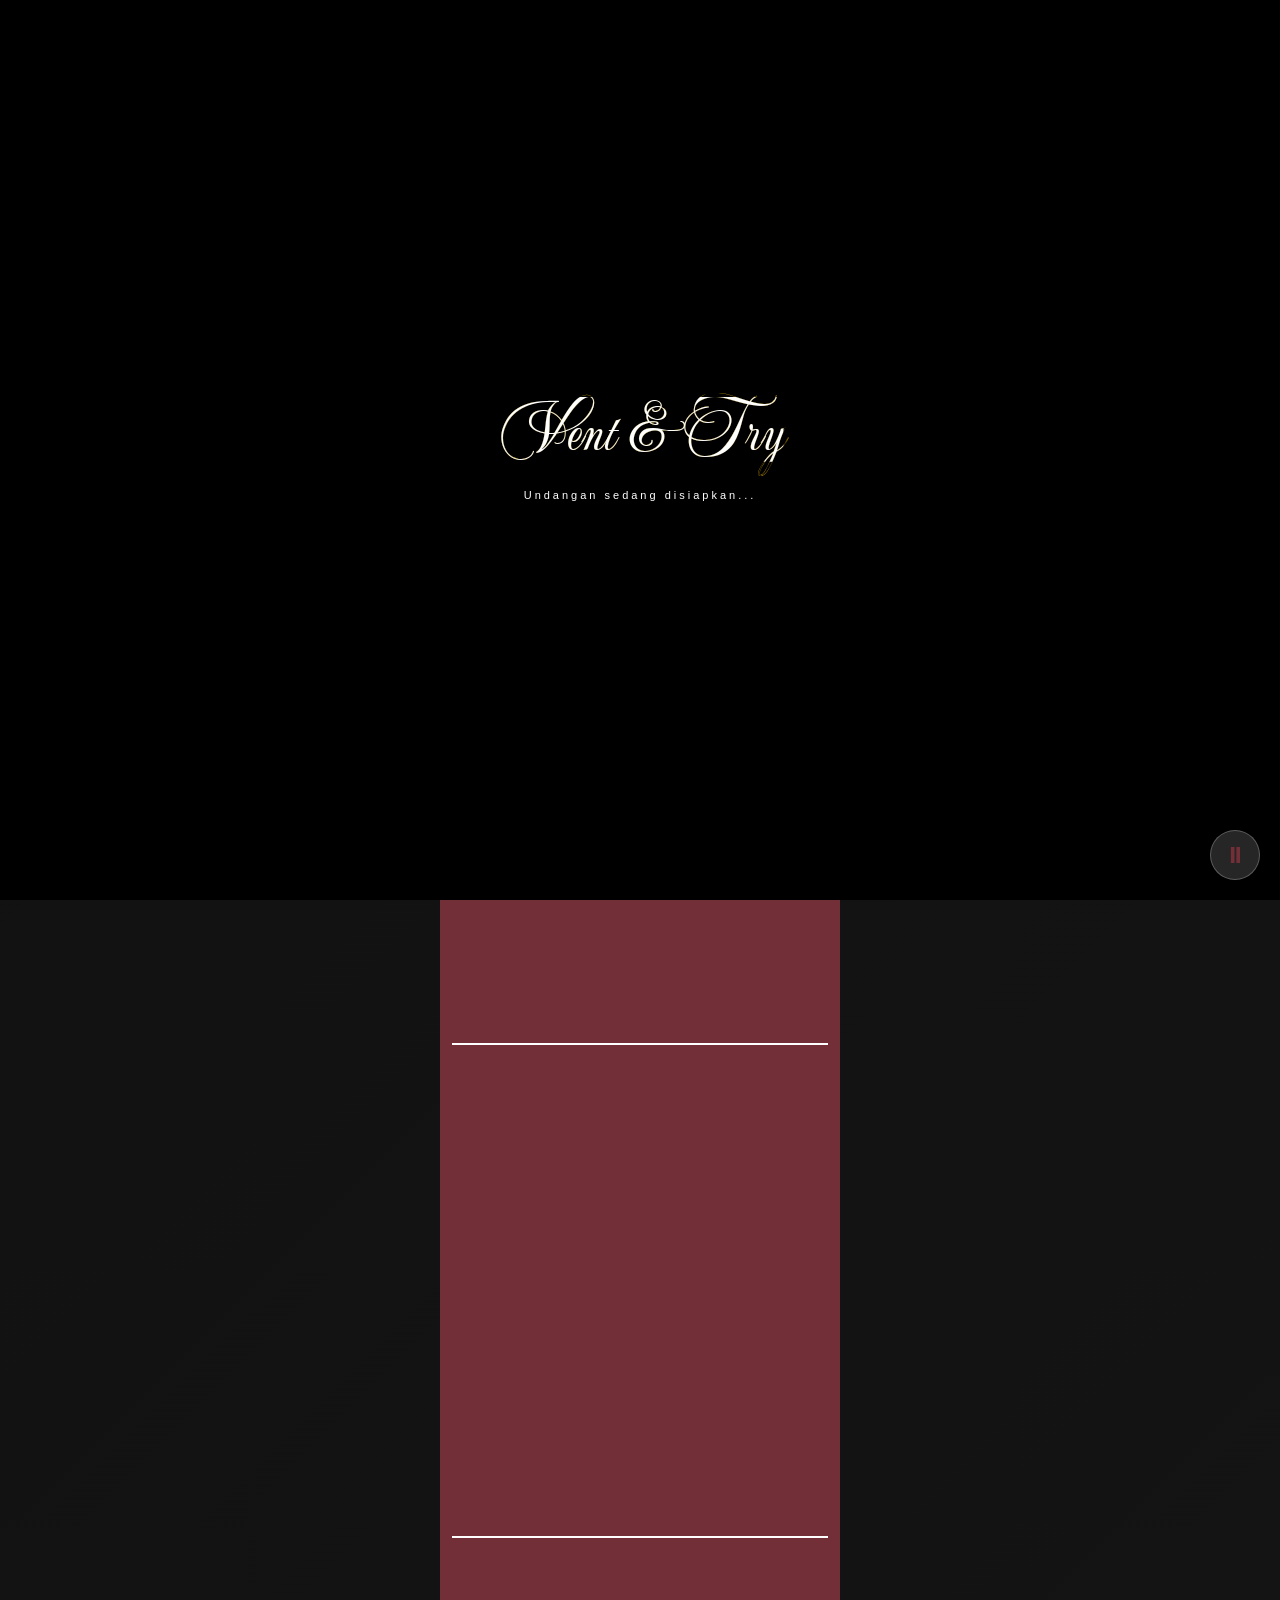
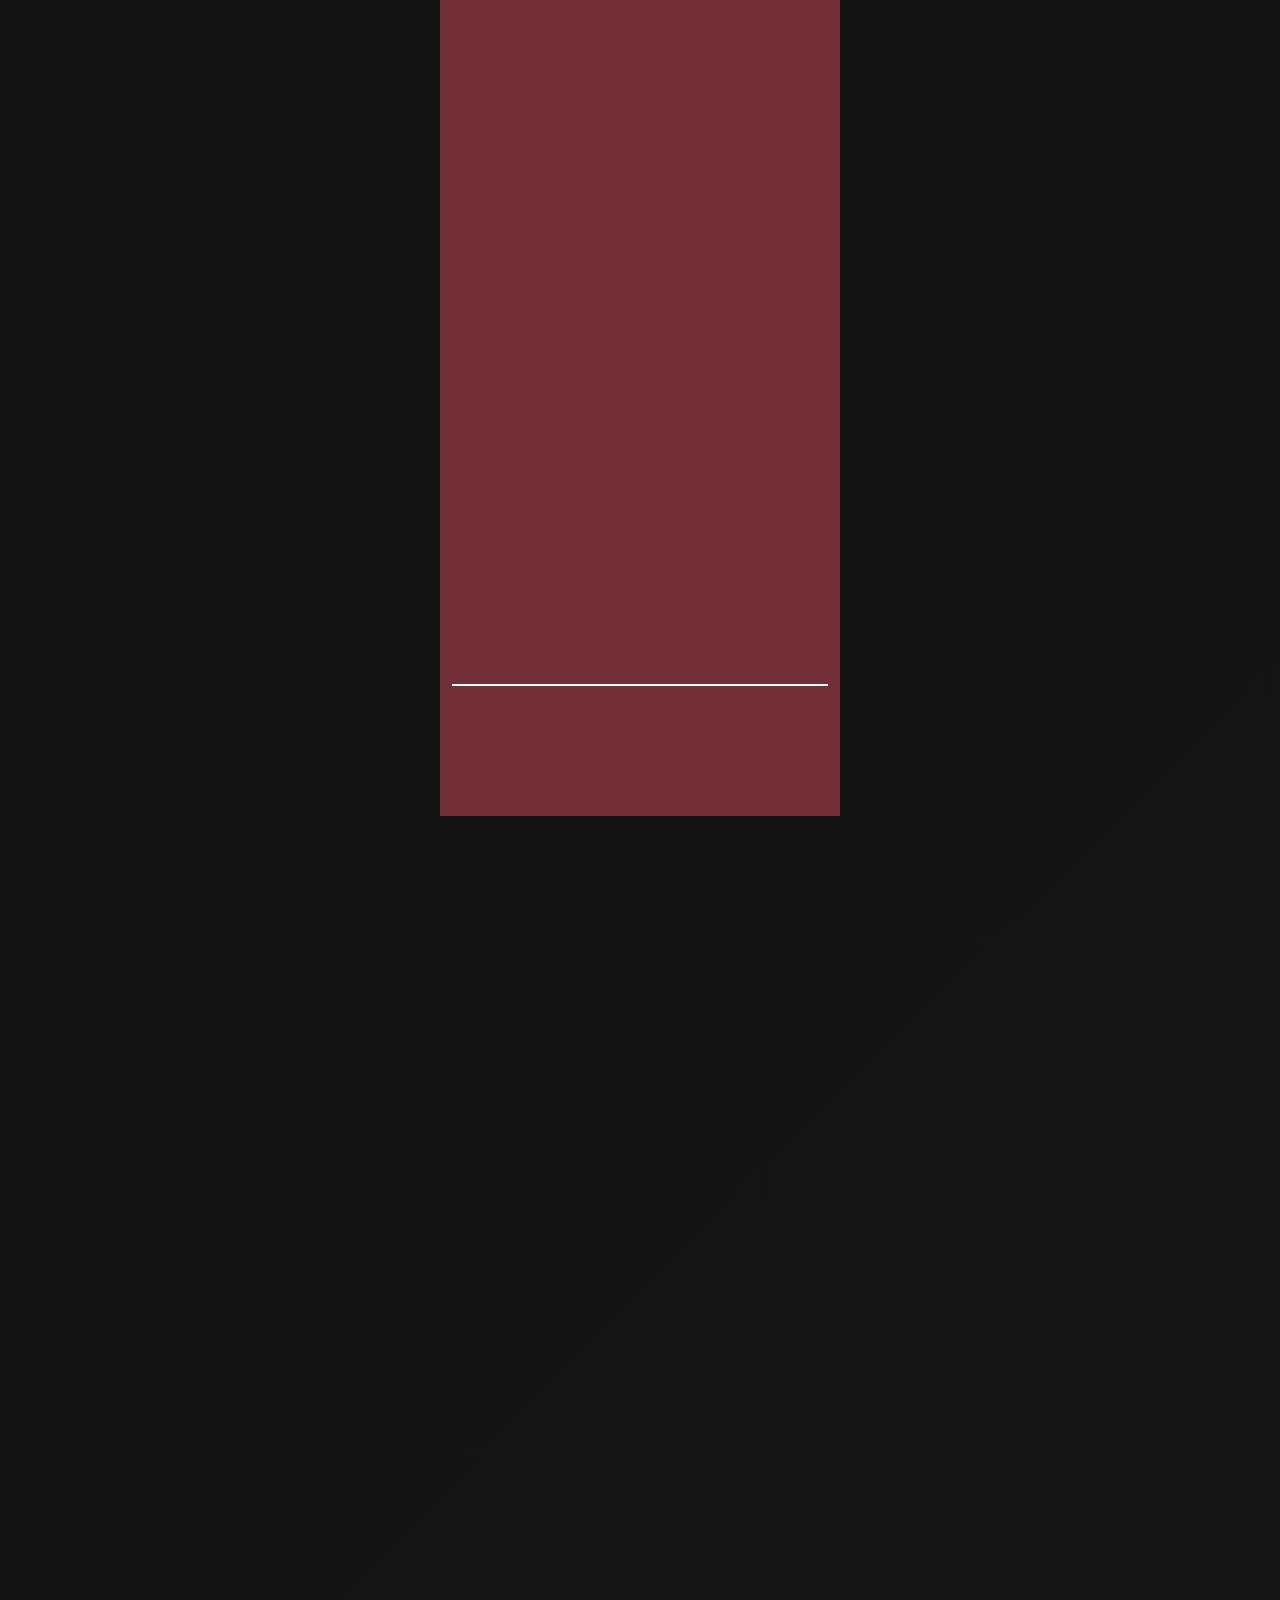
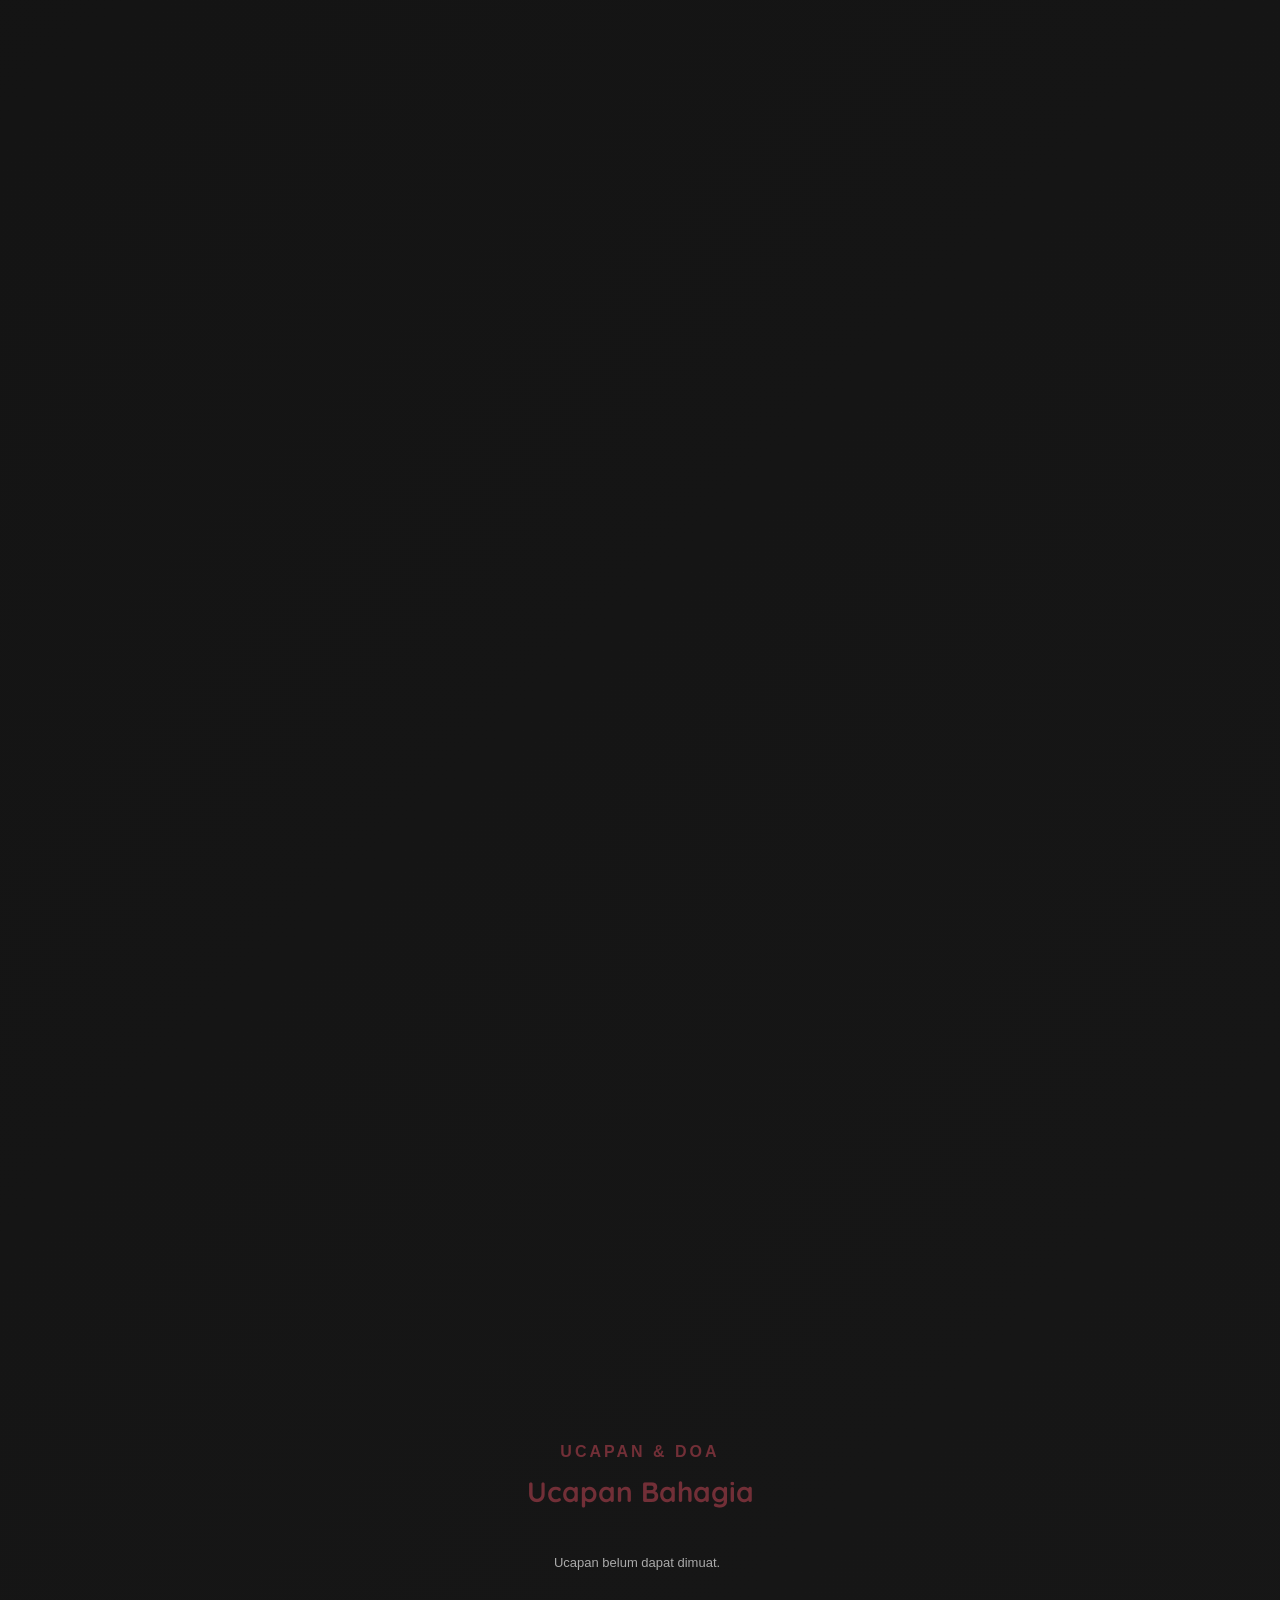
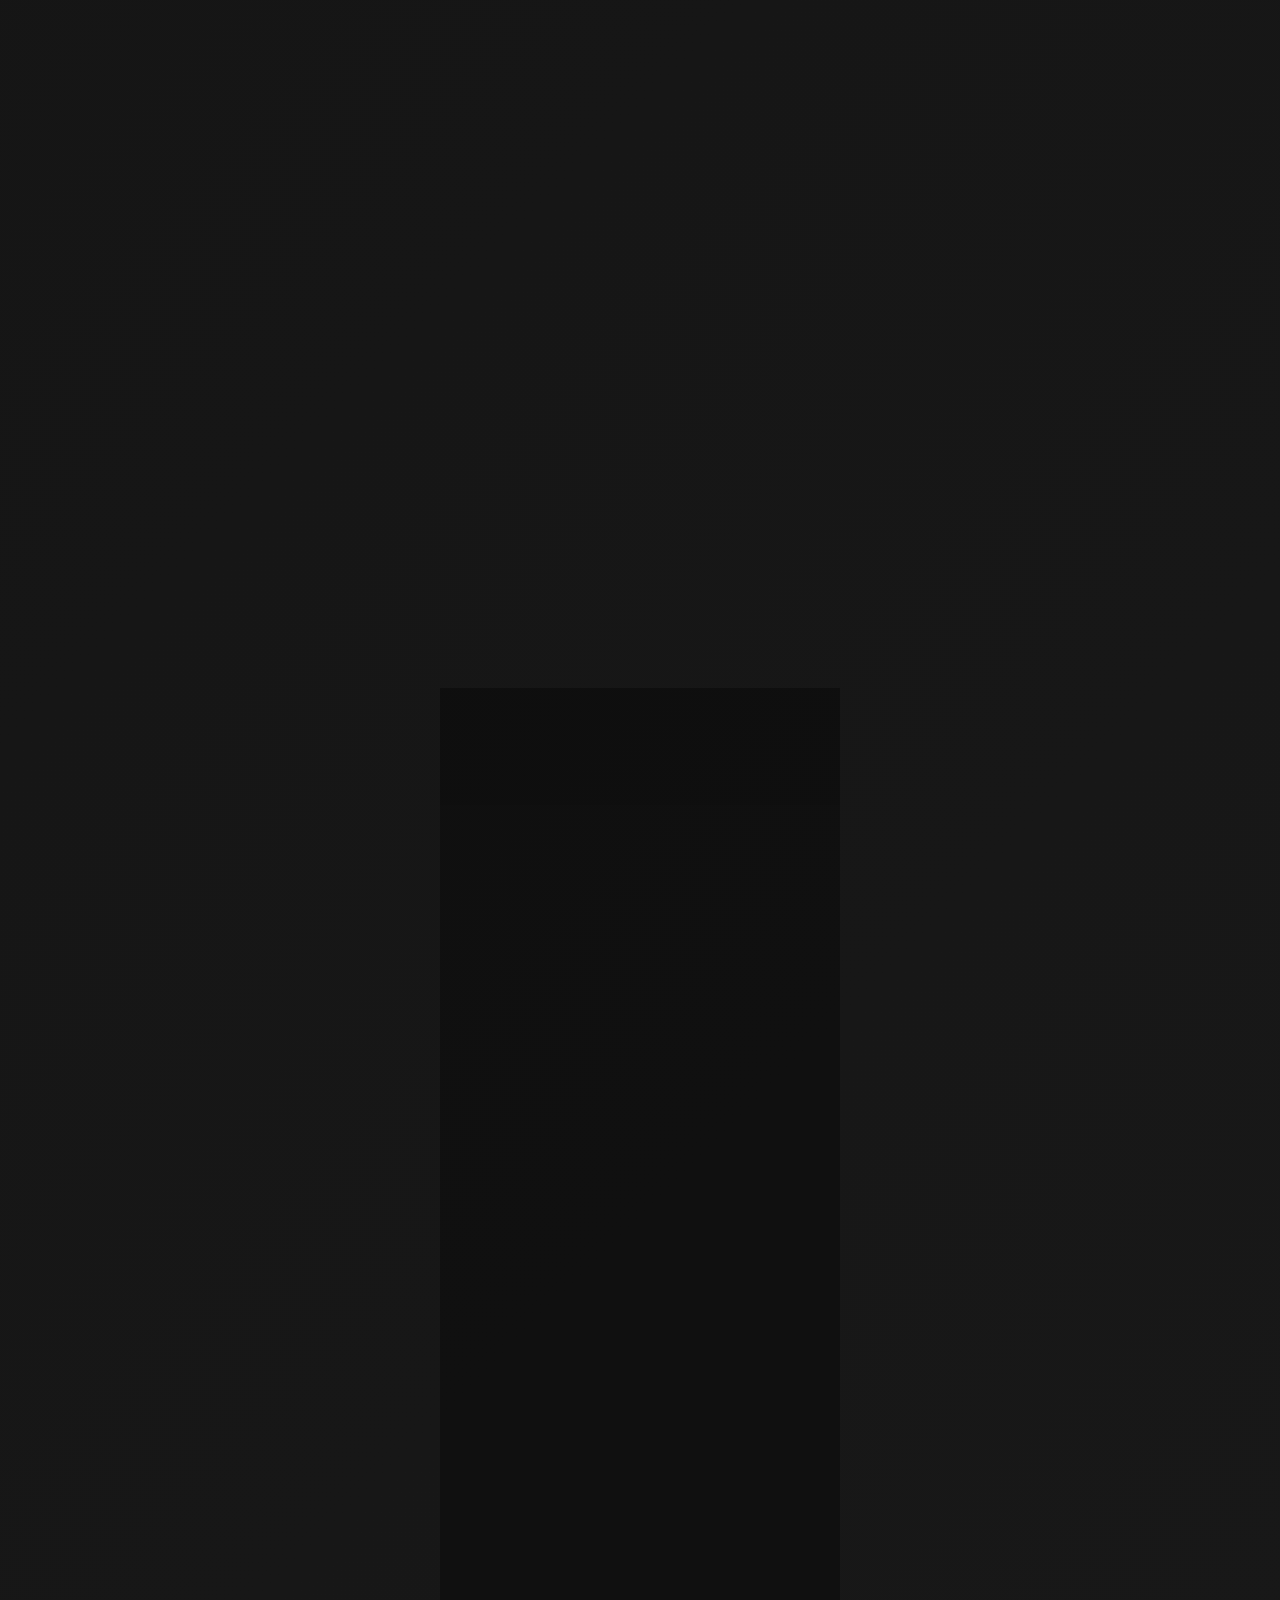
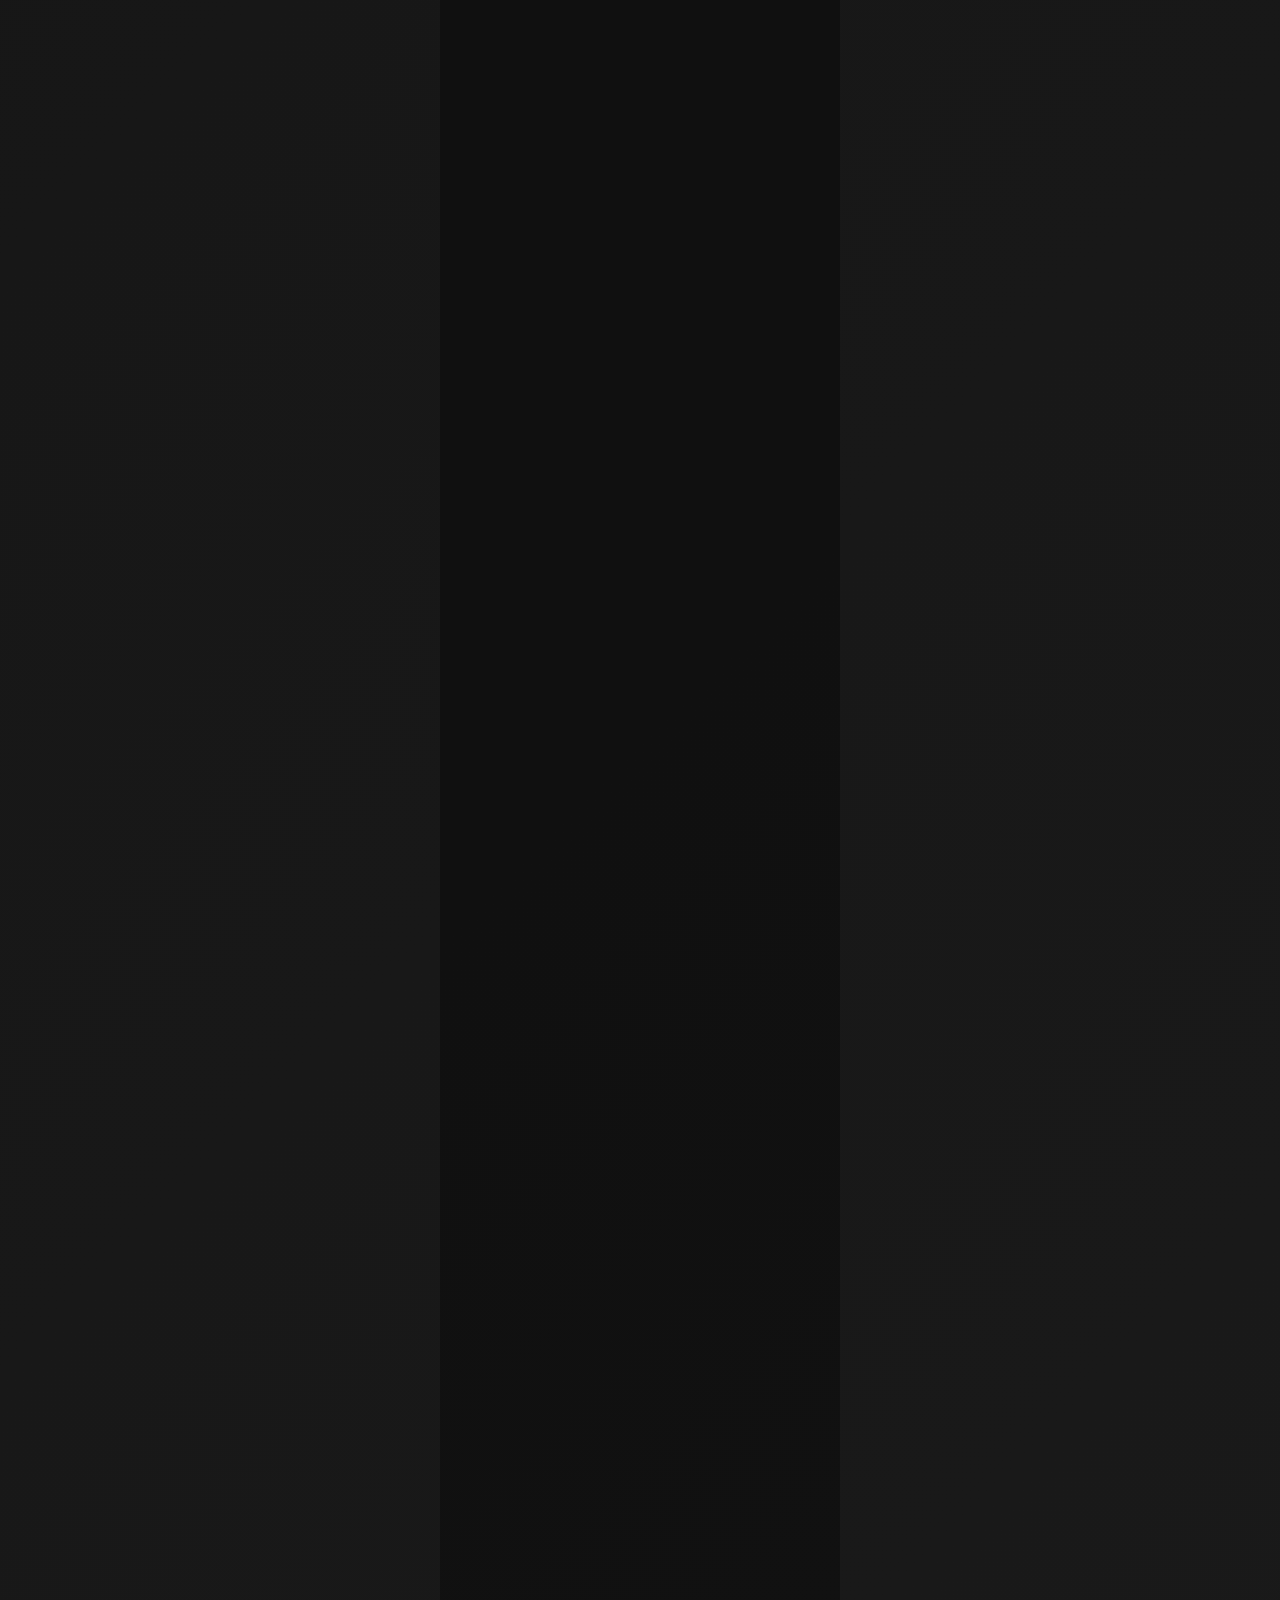
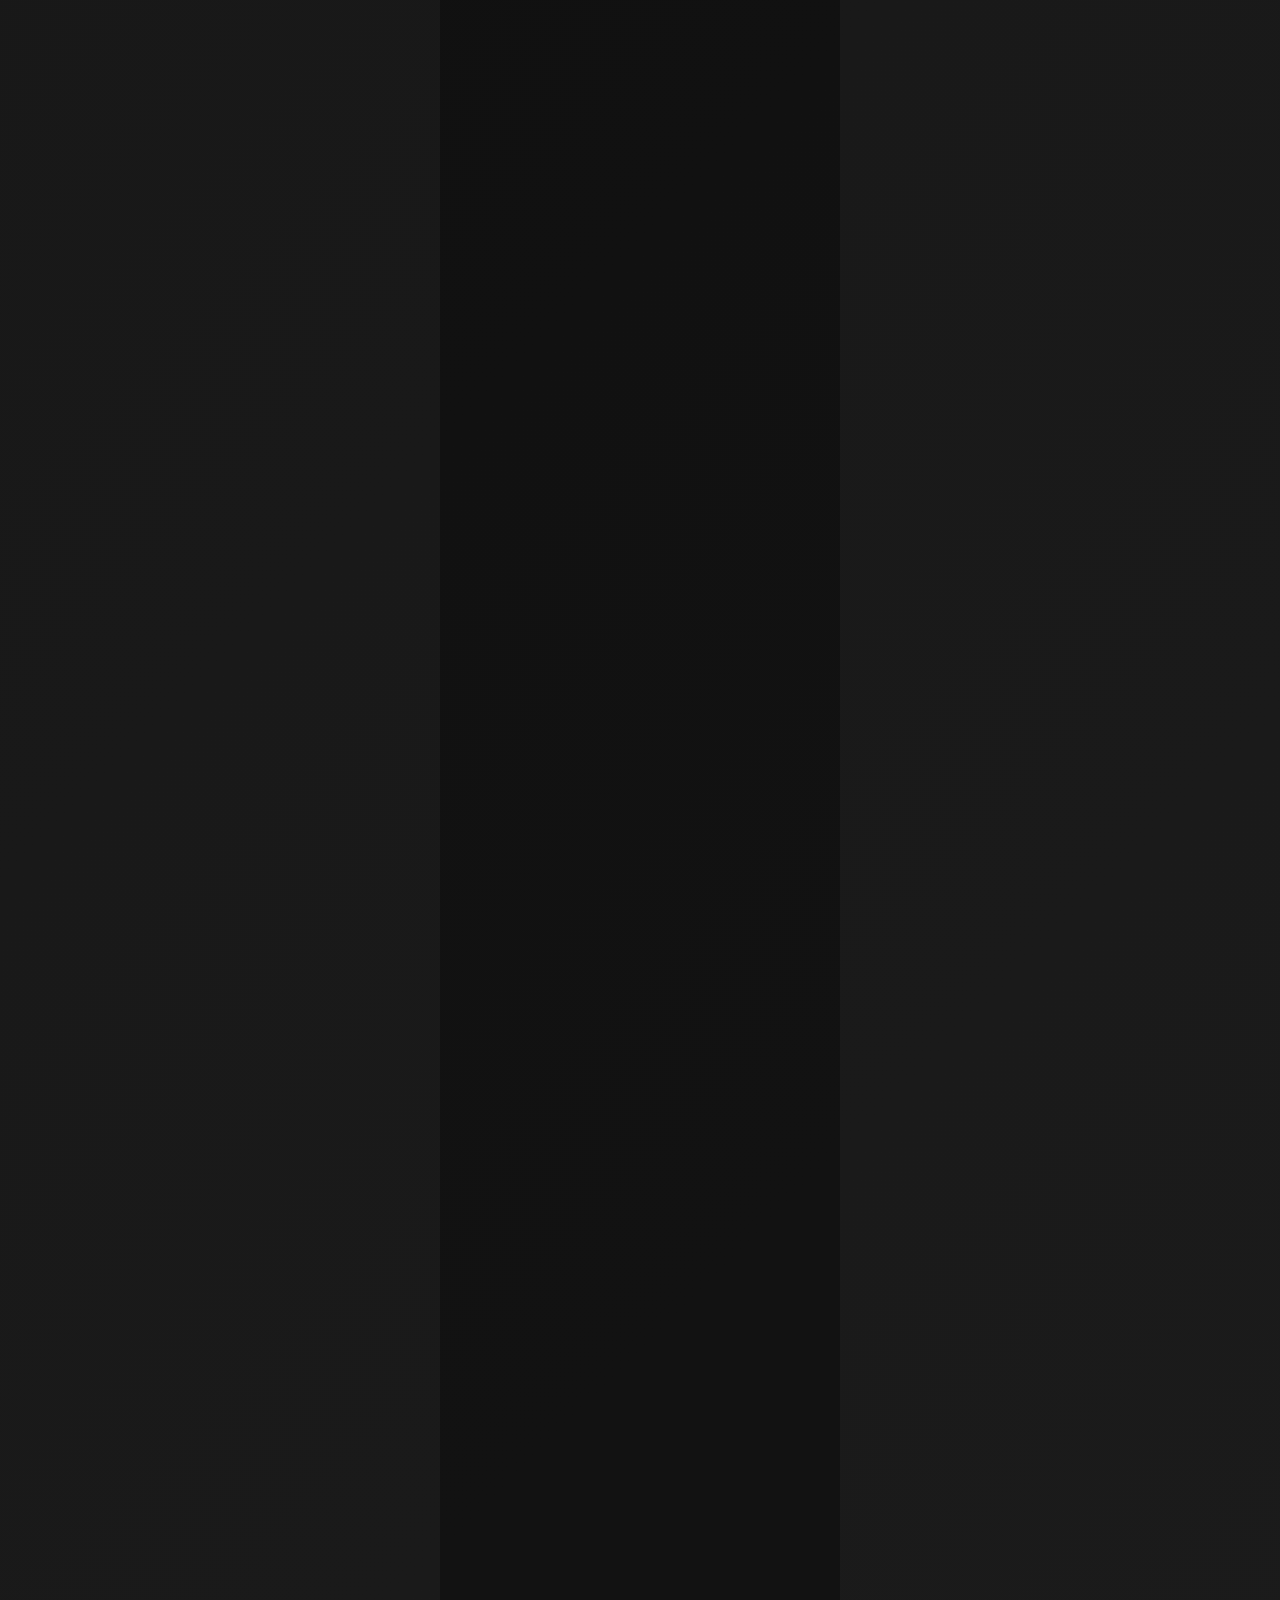
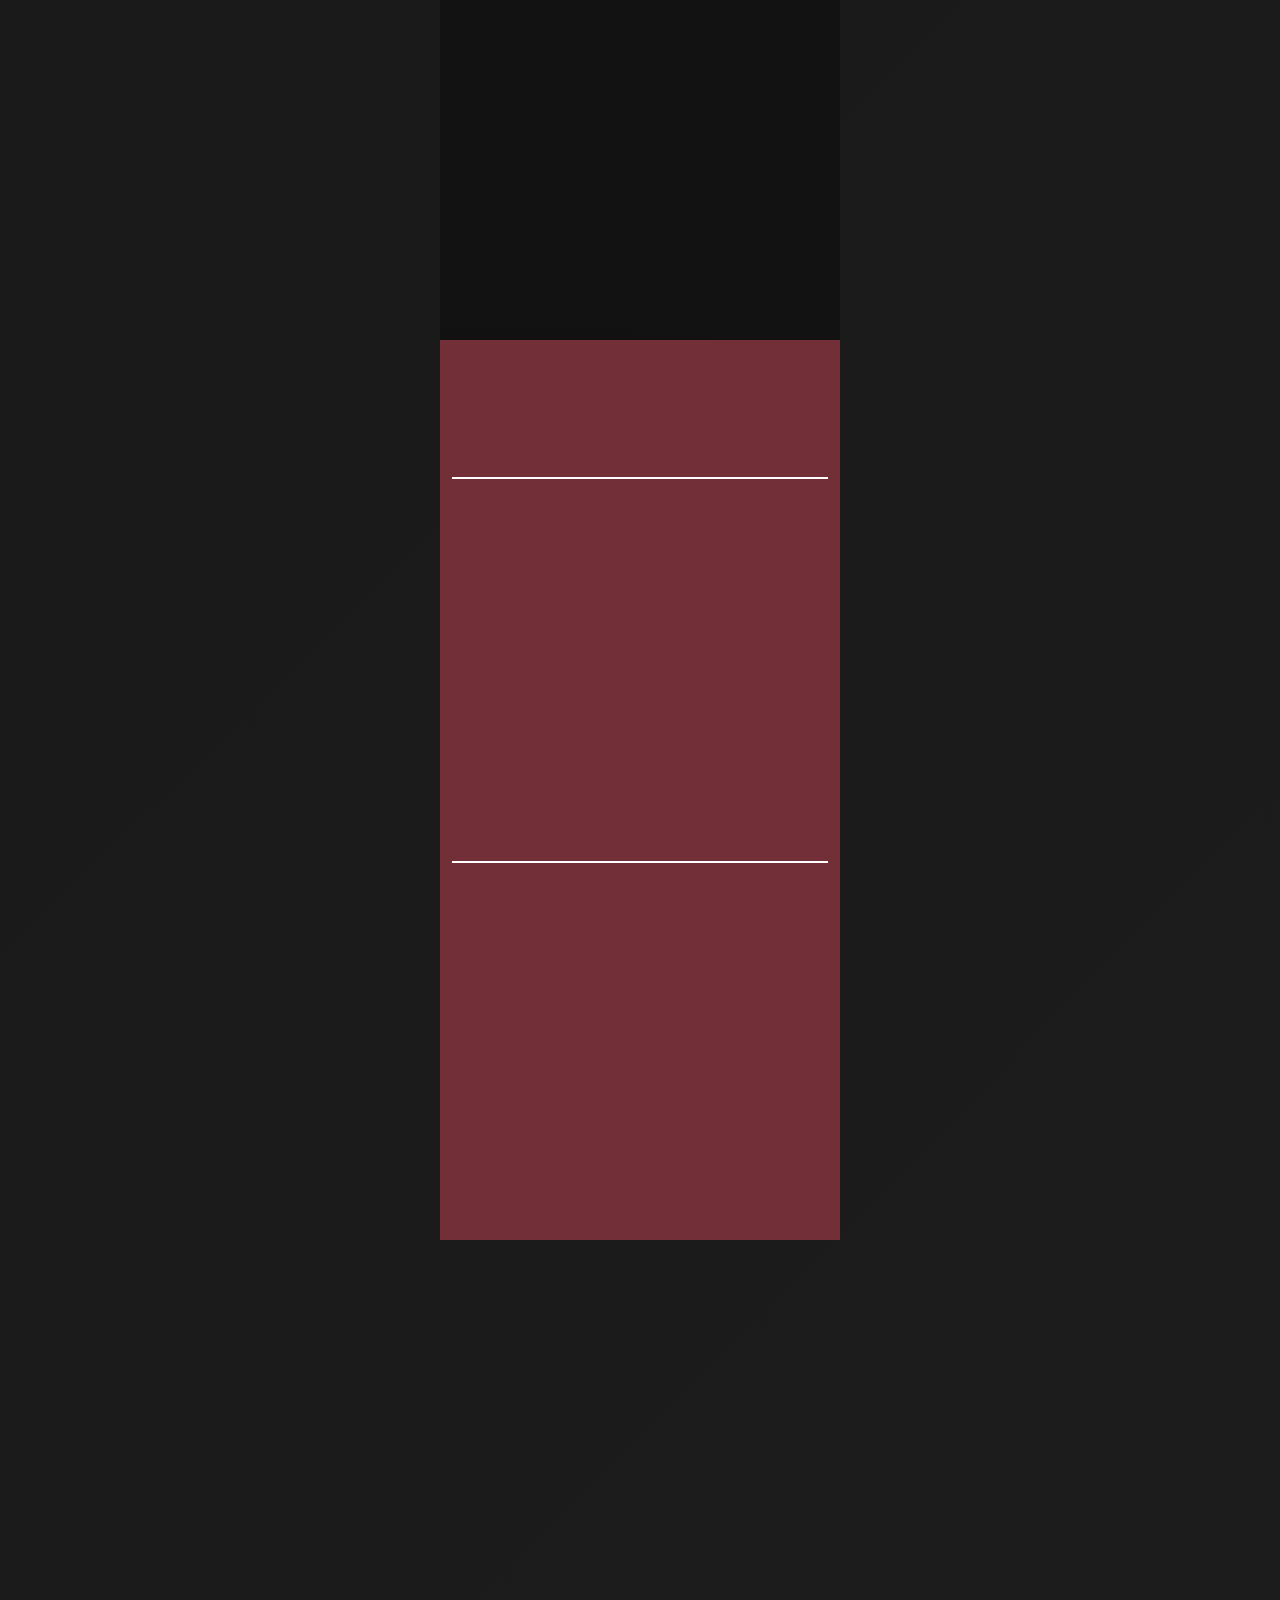
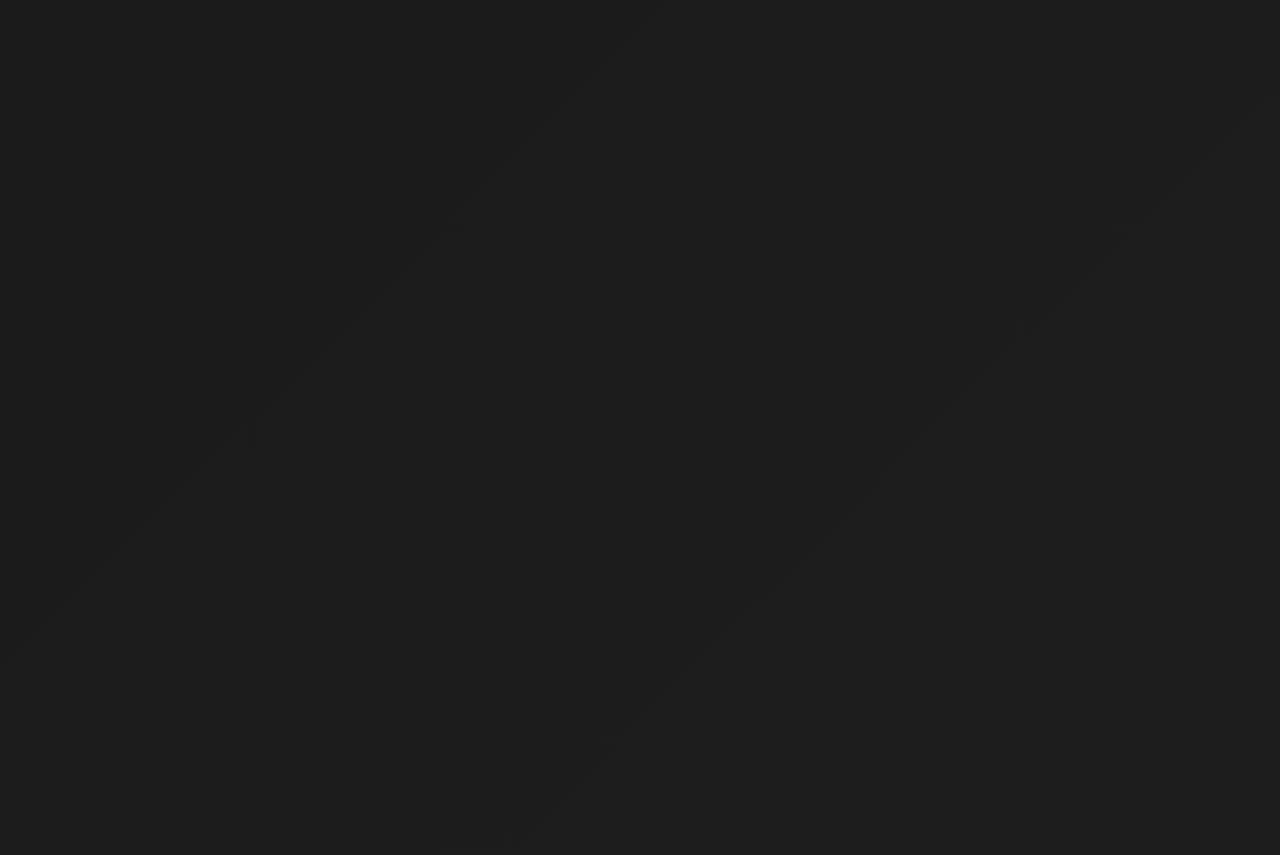
<file: index.html>
<!DOCTYPE html>
<html lang="id">
<head>

    <meta charset="UTF-8">
    <meta name="viewport" content="width=device-width, initial-scale=1.0">

    <title>Vent & Try</title>
    <link rel="icon" type="image/jpeg" href="assets/dec/thumb.jpeg">

    <meta property="og:title" content="Undangan Pernikahan Vent & Try">
    <meta property="og:description" content="Klik untuk membuka undangan pernikahan kami">
    <meta property="og:image" content="https://linniel.github.io/venttrywedding.github.io/assets/dec/thumb.jpeg">
    <meta property="og:image:width" content="1200">
    <meta property="og:image:height" content="630">
    <meta property="og:url" content="https://linniel.github.io/venttrywedding.github.io/">
    <meta property="og:type" content="website">
    <meta property="og:site_name" content="Undangan Pernikahanan Vent & Try ">
    <meta name="twitter:card" content="summary_large_image">

    <!-- font -->
    <link rel="preconnect" href="https://fonts.googleapis.com">
    <link rel="preconnect" href="https://fonts.gstatic.com" crossorigin>
    <link href="https://fonts.googleapis.com/css2?family=Caramel&family=Mea+Culpa&family=Quicksand:wght@300..700&display=swap" rel="stylesheet">

    <link rel="stylesheet" href="https://unpkg.com/aos@next/dist/aos.css" />

    <link href="https://cdn.jsdelivr.net/npm/bootstrap@5.0.2/dist/css/bootstrap.min.css" rel="stylesheet" integrity="sha384-EVSTQN3/azprG1Anm3QDgpJLIm9Nao0Yz1ztcQTwFspd3yD65VohhpuuCOmLASjC" crossorigin="anonymous">

    <!-- Global Style -->
    <link rel="stylesheet" href="assets/css/style.css">
    <link rel="stylesheet" href="assets/css/animation.css">
    <link rel="stylesheet" href="assets/css/music.css">
    <link rel="stylesheet" href="assets/css/loader.css">
    <link rel="stylesheet" href="assets/css/countdown.css">
    <link rel="stylesheet" href="assets/css/linniel_rsvp.css">
    <link rel="stylesheet" href="assets/css/ucapan.css">
    <link rel="stylesheet" href="assets/css/copyright.css">

    <!-- Section CSS -->
    <link rel="stylesheet" href="assets/css/linniel_1.css">
    <link rel="stylesheet" href="assets/css/linniel_2.css">
    <link rel="stylesheet" href="assets/css/linniel_3.css">
    <link rel="stylesheet" href="assets/css/linniel_4.css">
    <link rel="stylesheet" href="assets/css/linniel_5.css">
    <link rel="stylesheet" href="assets/css/linniel_6.css">
    <link rel="stylesheet" href="assets/css/linniel_7.css">
    <link rel="stylesheet" href="assets/css/linniel_9.css">

</head>

<body class="overflow-hidden">

    <div id="loader">
            <div class="name-loader">
                <span class="name-outline">Vent & Try</span>
                <span class="name-fill">Vent & Try</span>
            </div>

            <div class="loading-text">
                 Undangan sedang disiapkan...
            </div>
        </div>

    <div class="mobile-container">
        

        <div class="mobile-background"></div>

    <!-- ========================= -->
    <!-- Linniel 1 -->
    <!-- Cover -->
    <!-- ========================= -->

    <section id="linniel_1">

    <!-- DEKORASI SVG -->
    <svg class="cover-decoration"
         viewBox="0 0 400 625"
         preserveAspectRatio="none"
         aria-hidden="true">

        <!-- SVG 1 -->
        <polygon
            class="cover-svg-1"
            points="177,410 1000,279 400,625 297,450">
        </polygon>

        <!-- SVG 2 -->
        <polygon
            class="cover-svg-2"
            points="0,339 177,410 297,450 400,625 0,625">
        </polygon>

    </svg>


    <div class="container-fluid h-100">

        <div class="row h-100 align-items-center justify-content-center">

            <div class="col-12 d-flex flex-column justify-content-between text-center h-100 py-5">

                <div class="atas">

                    <p class="opening-text">
                        THE WEDDING OF
                    </p>

                    <h1 class="couple-name">
                        Vent & Try
                    </h1>
                    <p class="cover-jdwl">16 • 10 • 2026</p>

                </div>


                <div class="bawah">

                    <p class="guest-title">Kepada Yth.</p>
                    <p id="guestName"> Nama Tamu </p>
                    <button id="openInvitation" class="btn">
                        <img src="assets/dec/envelope.png" class="icon" alt="">
                        <span>Buka Undangan</span>
                    </button>
                    <p class="sry">Mohon maaf jika terdapat kesalahan penulisan nama/gelar</p>
                </div>
            </div>
        </div>
    </div>
</section>

    <!-- ========================= -->
    <!-- Linniel 2 -->
    <!-- Hero -->
    <!-- ========================= -->

    <section id="linniel_2">

    <!-- DEKORASI SVG -->
    <svg class="section-decoration"
         viewBox="0 0 400 625"
         preserveAspectRatio="none"
         aria-hidden="true">

        <!-- SVG 1 -->
        <polygon
            class="section-svg-1"
            points="177,410 400,279 400,625 297,450">
        </polygon>

        <!-- SVG 2 -->
        <polygon
            class="section-svg-2"
            points="0,339 177,410 297,450 400,625 0,625">
        </polygon>

    </svg>

    <div class="container">
        <div class="row align-items-center justify-content-center kutipan">

            <div class="col-12 py-4" data-aos="fade-up">

                <p class="ayat">
                    Demikian mereka bukan lagi dua, melainkan satu. Karena itu, 
                    apa yang telah dipersatukan Allah, tidak boleh diceraikan manusia.
                </p>

                <hr>
                <p class="kutipan_2">
                    " Matius 19 : 6 "
                </p>
            </div>
        </div>
    </div>
</section>

    <!-- ========================= -->
    <!-- Linniel 3 -->
    <!-- ========================= -->

    <section id="linniel_3">
        <div class="container">
            <div class="row align-items-center justify-content-center">
                <div class="col-12 text-center py-2">
                    <p class="txt" data-aos="zoom-in" 
                    data-aos-duration="1000">Dengan penuh rasa syukur kepada Tuhan Yesus dan 
                        dengan penuh rasa hormat, kami mengundang Bapak/Ibu/Saudara/I untuk menghadiri acara pernikahan kami</p>
                    <hr class="custom">
                <div class="mempelai">
                    <div class="m_pria">
                        <p class="nama" data-aos="fade-up" 
                    data-aos-duration="1000">Vent</p>
                        <img src="assets/photo/vent.jpeg" alt="pria" class="mempelai_img" 
                    data-aos="fade-up" 
                    data-aos-duration="2000">
                        <p class="nama_2" data-aos="zoom-in" 
                    data-aos-duration="2000">Ventrius Benu, <span class="glr">S.KM</span> </p>
                    <hr class="custom">
                        <p class="txt" data-aos="fade-up" 
                    data-aos-duration="2000">Anak ke empat dari 4 bersaudara <br> pasangan Bpk. Adrianus Benu & <br>Ibu. Maria Benu/Sanam</p>
                    </div>
                    <img src="assets/dec/ring.png" alt="wedding ring" class="ring" data-aos="zoom-in" 
                    data-aos-duration="2000">
                    <div class="m_pria">
                        <p class="nama"
                        data-aos="fade-up" 
                    data-aos-duration="1000">Try</p>
                        <img src="assets/photo/try.jpeg" alt="pria" class="mempelai_img"
                        data-aos="fade-up" 
                    data-aos-duration="2000">
                        <p class="nama_2" data-aos="zoom-in" 
                    data-aos-duration="2000">Triyanti Leob, <span class="glr">A.Md. Keb</span> </p>
                        <hr class="custom">
                        <p class="txt" data-aos="fade-up" 
                    data-aos-duration="2000">Anak pertama dari 5 bersaudara <br> pasangan Bpk. Oktofianus Leob & <br>Ibu. Apdolina Leob/Seko</p>
                    </div>
                </div>
                </div>
            </div>
        </div>
    </section>



    <!-- ========================= -->
    <!-- Linniel 4 -->
    <!-- ========================= -->

    <section id="linniel_4">

    <div class="container">
        <div class="row align-items-center justify-content-center">
            <div class="col-12 text-center text-dark fw-bold">
                <p class="txt py-3 text-light" data-aos="fade-up" 
                    data-aos-duration="1000">
                    Yang akan diselenggarakan pada :
                </p>
                <div class="jadwal-wrapper"
                data-aos="zoom-in" 
                    data-aos-duration="1000">
                    <img
                        src="assets/dec/jadwal.png"
                        alt="jadwal"
                        class="jadwal_img" data-aos="fade-up" 
                    data-aos-duration="1000">
                </div>
                <div class="justify-content-center align-items-center d-flex pt-5">
                    <div id="countdown" class="hitungan-mundur"
                    data-aos="zoom-in"
                    data-aos-duration="2900">
                                <p class="countdown text-center">Hitungan mundur ke Acara</p>
                                <div id='tiles'></div>
                                    <div class="labels">
                                        <li>hari</li>
                                        <li>jam</li>
                                        <li>Menit</li>
                                        <li>detik</li>
                                    </div>
                    </div>
                </div>
                <div class="jadwal-wrapper my-3"
                data-aos="zoom-in" 
                    data-aos-duration="1000">
                    <p class="jdwl" data-aos="fade-up" 
                    data-aos-duration="2000">Pemberkatan</p>
                    <hr class="custom">
                    <div class="jadwal text-start" data-aos="fade-up" 
                    data-aos-duration="2000">
                        <p class="txt">
                            <img src="assets/dec/time.png" class="icon" alt="">
                            Pukul 10 : 00 Wita - Selesai
                        </p>
                        <p class="txt">
                            <img src="assets/dec/location.png" class="icon" alt="">
                            Gereja Imanuel Bijaepunu</p>
                    </div>
                    
                    <a href="https://maps.app.goo.gl/4SYQmAY38pGf9BnA6" target="_blank" class="btn_maps mt-4">Lihat Lokasi</a>
                
                </div>
                <div class="jadwal-wrapper my-3"
                data-aos="zoom-in" 
                    data-aos-duration="2000">
                    <p class="jdwl" data-aos="fade-up" 
                    data-aos-duration="1000">Resepsi</p>
                    <hr class="custom">
                <div class="jadwal text-start" data-aos="fade-up" data-aos-duration="1000">

                    <p class="txt">
                        <img src="assets/dec/time.png" class="icon" alt="">
                         Pukul 18 : 00 Wita - Selesai
                    </p>

                    <p class="txt">
                        <img src="assets/dec/home.png" class="icon" alt="">
                        Rumah Bpk. Oktofianus Leob
                    </p>
                    <p class="txt">
                        <img src="assets/dec/location.png" class="icon" alt="">
                        Tunua, Bijaepunu
                    </p>

                </div>
                    <a href="https://maps.app.goo.gl/hXwHdYEYrTFGWyyS6" target="_blank" class="btn_maps mt-4">
                  Lihat Lokasi
                    </a>
                </div>
                

            </div>

        </div>

    </div>

</section>

<main class="rsvp-container">

        <div class="rsvp-card" data-aos="zoom-in" 
                    data-aos-duration="1000">

            <div class="rsvp-header">

                <p class="small-title">
                    WEDDING RECEPTION
                </p>

                <h1>RSVP</h1>

                <p class="description">
                    Mohon konfirmasi kehadiran Anda
                </p>

            </div>


            <form id="rsvpForm">


                <!-- NAMA -->

                <div class="form-group">

                    <label for="nama">
                        Nama
                    </label>

                    <input
                         type="text"
                         id="nama"
                         name="nama"
                         placeholder="Nama tamu"
                         readonly
                         required>
                </div>


                <!-- KEHADIRAN -->

                <div class="form-group">

                    <label>
                        Konfirmasi Kehadiran
                    </label>

                    <div class="attendance-options">

                        <label class="attendance-option">

                            <input
                                type="radio"
                                name="kehadiran"
                                value="Hadir"
                                required
                            >

                            <span>
                                ✓ Hadir
                            </span>

                        </label>


                        <label class="attendance-option">

                            <input
                                type="radio"
                                name="kehadiran"
                                value="Tidak Hadir"
                            >

                            <span>
                                ✕ Tidak Hadir
                            </span>

                        </label>

                    </div>

                </div>


                <!-- JUMLAH ORANG -->

                <div
                    class="form-group"
                    id="jumlahOrangGroup"
                >

                    <label for="jumlahOrang">
                        Jumlah Orang
                    </label>

                    <select
                        id="jumlahOrang"
                        name="jumlahOrang"
                    >

                        <option value="">
                            Pilih jumlah
                        </option>

                        <option value="1">
                            1 Orang
                        </option>

                        <option value="2">
                            2 Orang
                        </option>

                        <option value="3">
                            3 Orang
                        </option>

                        <option value="4">
                            4 Orang
                        </option>

                        <option value="5">
                            5 Orang
                        </option>

                    </select>

                </div>


                <!-- UCAPAN -->

                <div class="form-group">

                    <label for="ucapan">
                        Ucapan & Doa
                    </label>

                    <textarea
                        id="ucapan"
                        name="ucapan"
                        rows="5"
                        placeholder="Tuliskan ucapan dan doa..."
                    ></textarea>

                </div>


                <!-- BUTTON -->

                <button
                    type="submit"
                    id="submitButton"
                >

                    Kirim RSVP

                </button>


                <!-- LOADING -->

                <div
                    id="loading"
                    class="loading"
                >

                    Mengirim RSVP...

                </div>


            </form>


            <!-- SUCCESS -->

            <div id="successMessage" class="success-message">
  <div class="success-icon">✓</div>

  <h2>Terima Kasih</h2>

  <p>
    Konfirmasi kehadiran Anda telah berhasil dikirim.
  </p>

</div>



        </div>

    </main>

<section class="ucapan-section">
    <div class="ucapan-header">
        <p class="section-subtitle">
            UCAPAN & DOA
        </p>
        <h2 class="txt_2">
            Ucapan Bahagia
        </h2>
    </div>
    <div id="daftarUcapan" class="daftar-ucapan">
        <div class="ucapan-loading">
            Memuat ucapan...
        </div>
    </div>
</section>
<!-- ========================= -->
<!-- Linniel 9 -->
<!-- Love Story -->
<!-- ========================= -->

<section id="linniel_5">
    <div class="container">
        <div class="row">
            <div class="col-12">
                <p class="jdwl text-center py-3 fw-bold" data-aos="fade-up" 
                    data-aos-duration="2000">Galeri Foto</p>
                <div class="gallery-slider" data-aos="zoom-in" 
                    data-aos-duration="1000">
                    <div class="gallery-track">
                        <img src="assets/photo/1.jpeg" alt="">
                        <img src="assets/photo/2.jpeg" alt="">
                        <img src="assets/photo/3.jpeg" alt="">

                        <!-- Duplicate agar looping halus -->
                        <img src="assets/photo/1.jpeg" alt="">
                        <img src="assets/photo/2.jpeg" alt="">
                        <img src="assets/photo/3.jpeg" alt="">
                    </div>
                </div>
            </div>
            
            <div class="gallery-list">

    <img src="assets/photo/4.jpeg" class="gallery-item" data-aos="fade-up" 
                    data-aos-duration="1500" alt="">
    <img src="assets/photo/5.jpeg" class="gallery-item" data-aos="fade-left" 
                    data-aos-duration="2000" alt="">
    <img src="assets/photo/6.jpeg" class="gallery-item" data-aos="fade-right" 
                    data-aos-duration="2000" alt="">
    <img src="assets/photo/7.jpeg" class="gallery-item" data-aos="fade-left" 
                    data-aos-duration="2000" alt="">
    <img src="assets/photo/8.jpeg" class="gallery-item" data-aos="fade-right" 
                    data-aos-duration="2000" alt="">
    <img src="assets/photo/9.jpg" class="gallery-item" data-aos="zoom-in" 
                    data-aos-duration="2000" alt="">

            </div>

<!-- Lightbox -->

<div class="lightbox" id="lightbox">

    <span class="close-lightbox">&times;</span>

    <span class="prev">&#10094;</span>

    <img id="lightboxImage">

    <span class="next">&#10095;</span>

</div>

        </div>

    </div>

</section>
<section id="linniel_6">
        <div class="container">
            <div class="row align-items-center justify-content-center">
                <div class="col-12 text-center py-5">
                    <p class="txt" data-aos="fade-up" 
                    data-aos-duration="1000">Turut Mengundang</p>
                    <hr class="custom">
                    <div class="kel_mem text-start" data-aos="fade-right" 
                    data-aos-duration="1000">
                        <p>Keluarga Besar Benu,</p>
                        <p>Keluarga Besar Sanam,</p>
                        <p>Keluarga Besar Faot,</p>
                        <p>Keluarga Besar Hayer,</p>
                        <p>Keluarga Besar Senda,</p>
                        <p>Keluarga Besar KSP Kopdit Obor Mas,</p>
                        <p>Keluarga Besar PSHT cab. TTS.</p>
                        <p>Keluarga Besar Bpk. Rofus Pinis.</p>
                    </div>
                    <hr class="custom">
                    <div class="kel_mem text-end" data-aos="fade-left" 
                    data-aos-duration="1000">
                        <p>Keluarga Besar Leob</p>
                        <p>Keluarga Besar Seko</p>
                        <p>Keluarga Besar Liem,</p>
                        <p>Keluarga Besar Nomeni,</p>
                        <p>Keluarga Besar Bay,</p>
                        <p>Keluarga Besar Bpk. Fredik Taebenu.</p>
                    </div>
                </div>
                </div>
            </div>
        </section>
        <section id="linniel_7">

             <img src="assets/dec/nama.png" alt="nama" class="bahagia" data-aos="fade-up" 
                    data-aos-duration="2000">

        </section>
        <section id="copyright" class="copyright-section">

    <div class="copyright-content"
        data-aos="fade-up">

        <div class="copyright-divider"></div>

        <p class="copyright-text"> © 2026 All Rights Reserved </p>

        <p class="copyright-credit">Created by Herbie_Erick</p>

    </div>

</section>
        </div>
    </div>

    <!-- Background Music -->
<audio
    id="backgroundMusic"
    loop
    preload="auto">
    <source
        src="assets/music/music.mp3"
        type="audio/mpeg">
    Browser Anda tidak mendukung audio.
</audio>
<button id="musicButton" class="music-button">
    <span id="musicIcon">⏸</span>

</button>
    <script src="https://cdn.jsdelivr.net/npm/bootstrap@5.0.2/dist/js/bootstrap.bundle.min.js" integrity="sha384-MrcW6ZMFYlzcLA8Nl+NtUVF0sA7MsXsP1UyJoMp4YLEuNSfAP+JcXn/tWtIaxVXM" crossorigin="anonymous"></script>


    <script src="https://unpkg.com/aos@next/dist/aos.js"></script>
    <script>
        AOS.init();
    </script>

    <!-- Global -->
    <script src="assets/js/script.js"></script>

    <!-- Utility -->
    <script src="assets/js/guest.js"></script>
    <script src="assets/js/scroll.js"></script>
    <script src="assets/js/music.js"></script>
    <script src="assets/js/lighbox.js"></script>
    <script src="assets/js/loader.js"></script>
    <script src="assets/js/countdown.js"></script>
    <script src="assets/js/rsvp.js"></script>

    <!-- Section JS -->
    <script src="assets/js/linniel_1.js"></script>

</body>
</html>
</file>
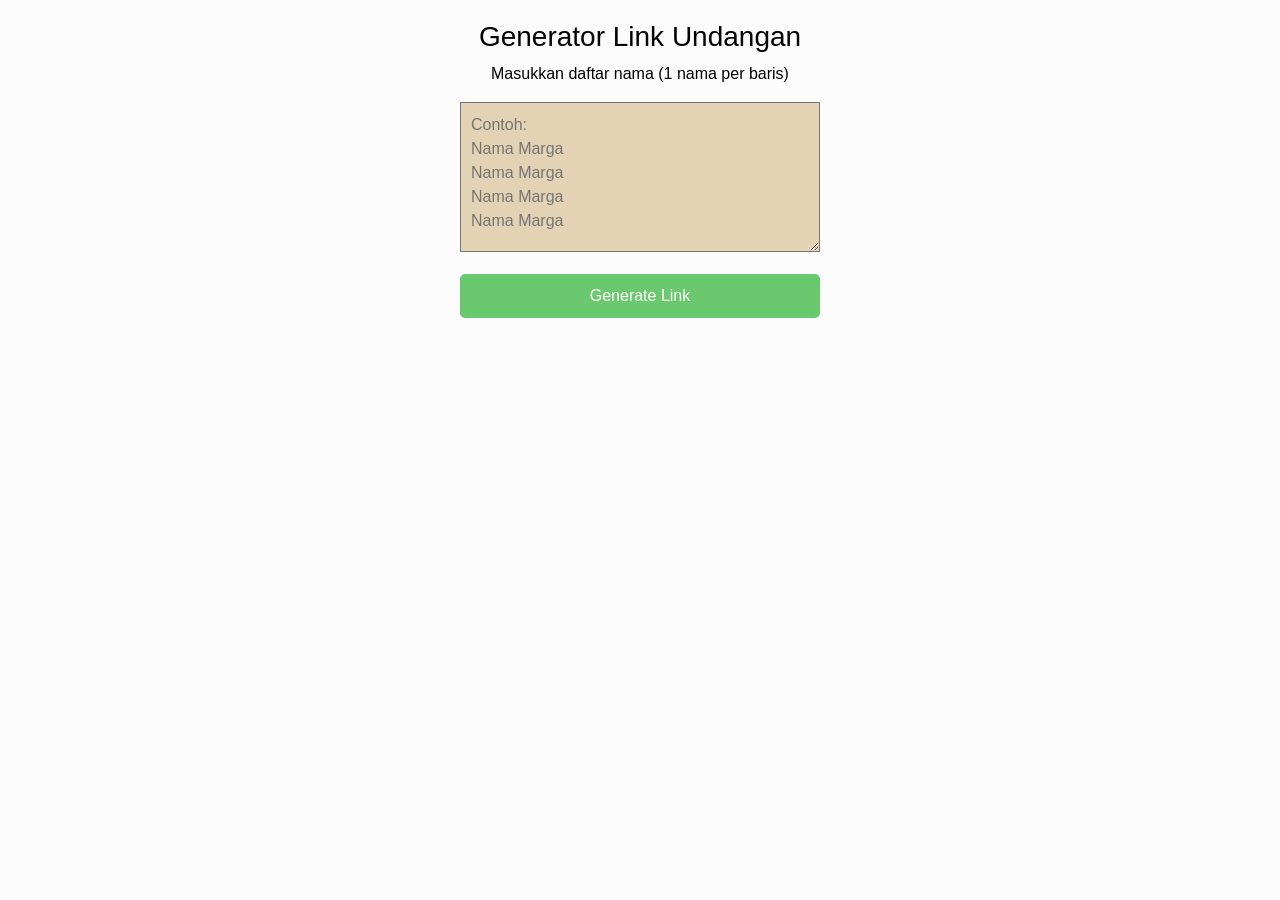
<file: admin/nama_tamu.html>
<!DOCTYPE html>
<html>
<head>
<title>Generator Link Undangan</title>

<meta name="viewport" content="width=device-width, initial-scale=1">
<link href="https://cdn.jsdelivr.net/npm/bootstrap@5.3.7/dist/css/bootstrap.min.css" rel="stylesheet">

<style>

body{
font-family: Arial, sans-serif;
background-color: rgb(253, 252, 252);
background-position:center;
background-repeat:no-repeat;
background-size:cover;
display:flex;
justify-content:center;
color: rgb(2, 2, 2);
margin:0;
}

.container{
width:100%;
max-width:400px;
background:rgba(255, 255, 255, 0);
padding:20px;
box-sizing:border-box;
min-height:100vh;
}

h3{
text-align:center;
}

textarea{
width:100%;
height:150px;
margin-bottom:15px;
padding:10px;
box-sizing:border-box;
background-color: #c8a96a7e;
color: rgb(12, 12, 12);
}

button.generate{
width:100%;
padding:10px;
margin-bottom:20px;
background:#6ac86f;
color:white;
border:none;
border-radius:5px;
}

.nama-label{
font-weight:bold;
margin-bottom:5px;
color:#ff0000;
}

.message-box{
background:#05050533;
padding:10px;
margin-bottom:15px;
border-radius:6px;
font-size:13px;
white-space:pre-line;
}

.copy-btn{
margin-top:8px;
background:#28a745;
color:white;
border:none;
padding:6px 10px;
border-radius:4px;
font-size:12px;
}

</style>
</head>

<body>

<div class="container">

<h3>Generator Link Undangan</h3>

<p class="text-center">Masukkan daftar nama (1 nama per baris)</p>

<textarea id="daftarNama" placeholder="Contoh:
Nama Marga
Nama Marga
Nama Marga
Nama Marga"></textarea>

<button class="generate" onclick="buatLink()">Generate Link</button>

<div id="hasil"></div>

</div>

<script>

function buatLink(){

let daftar = document.getElementById("daftarNama").value.trim().split("\n");

let hasil = "";

daftar.forEach(function(nama){

nama = nama.trim();

if(nama !== ""){

nama = nama
    .toLowerCase()
    .replace(/\b\w/g, huruf => huruf.toUpperCase());

let urlNama = encodeURIComponent(nama);

let link = "https://linniel.github.io/venttrywedding.github.io/?to=" + urlNama;

let pesan =
`Assalamu’alaikum Warahmatullahi Wabarakatuh
Shalom
Om Swastiastu
Namo Buddhaya
Salam Kebajikan 

Dengan hormat, kami mengundang Bapak/Ibu/Saudara/i untuk menghadiri acara pernikahan kami.

Untuk informasi lengkap mengenai waktu dan lokasi acara, silakan membuka undangan digital melalui link berikut:

${link}

Merupakan suatu kehormatan bagi kami apabila Bapak/Ibu/Saudara/i berkenan hadir dan memberikan doa restu.

Yang Berbahagia  
Vent & Try`;

hasil += `
<div class="message-box">

<div class="nama-label">Tamu: ${nama}</div>

<div>${pesan}</div>

<button class="copy-btn" onclick='copyPesan(${JSON.stringify(pesan)})'>Copy Pesan</button>

</div>
`;

}

});

document.getElementById("hasil").innerHTML = hasil;

}

function copyPesan(text){

navigator.clipboard.writeText(text);

alert("Pesan untuk tamu berhasil disalin");

}

</script>

</body>
</html>
</file>
<file: assets/css/style.css>
/* ======================================================
   ROOT
====================================================== */

:root{

    /* Font */
    --font-heading: serif;
    --font-body: sans-serif;
    --font-name: "Mea Culpa", cursive;

    /* Color */
    --color-primary: #722F37;
    --color-secondary: #ffffff;
    --color-text: #ffffff;
    --color-dark: #111111;
    --color-overlay: rgba(0,0,0,.45);

    /* Background */
    --background-main: url("../bg/bg_1.jpg");

    /* Font Size */
    --fs-title: 3rem;
    --fs-subtitle: 1.6rem;
    --fs-heading: 2.3rem;
    --fs-body: 1rem;
    --fs-small: .9rem;

    /* Font Weight */
    --fw-light:300;
    --fw-normal:400;
    --fw-medium:500;
    --fw-bold:700;

    /* Radius */
    --radius-small:10px;
    --radius-medium:20px;
    --radius-large:50px;

    /* Shadow */
    --shadow:
        0 10px 25px rgba(0,0,0,.20);

    /* Animation */
    --transition:.35s ease;
}



/* ======================================================
   RESET
====================================================== */

*{
    margin:0;
    padding:0;
    box-sizing:border-box;
}



/* ======================================================
   HTML
====================================================== */

html{

    scroll-behavior:smooth;

}



/* ======================================================
   BODY
====================================================== */

body{

    font-family:var(--font-body);
    color:var(--color-text);
    background:#000000;
    overflow-x:hidden;

}



/* ======================================================
   IMAGE
====================================================== */

img{

    max-width:100%;
    display:block;

}



/* ======================================================
   LINK
====================================================== */

a{

    text-decoration:none;
    color:inherit;

}



/* ======================================================
   LIST
====================================================== */

ul{

    list-style:none;
    padding:0;
    margin:0;

}



/* ======================================================
   BUTTON
====================================================== */





/* ======================================================
   SECTION
====================================================== */

section{

    position:relative;
    width:100%;
    min-height:100vh;

}



/* ======================================================
   CONTAINER MOBILE
====================================================== */

/* ======================================================
   MOBILE CONTAINER
====================================================== */

.mobile-container{

    position:relative;

    width:100%;
    max-width:400px;

    margin:0 auto;

    min-height:100vh;

    overflow:hidden;

    z-index:1;

    isolation:isolate;

}
.mobile-background{

    position: fixed;

    top:0;
    left:50%;

    transform:translateX(-50%);

    width:100%;
    max-width:400px;
    height:100vh;

    background-image:var(--background-main);
    background-position:center;
    background-repeat:no-repeat;
    background-size:cover;

    z-index:0;

    pointer-events:none;

}




/* ======================================================
   TYPOGRAPHY
====================================================== */

h1,
h2,
h3,
h4,
h5,
h6{

    font-family:var(--font-heading);
    font-weight:var(--fw-bold);

}

p{

    font-size:var(--fs-body);
    line-height:1.8;

}

.sry{
    font-size: 10px;
}

/* ======================================================
   TEXT
====================================================== */

.text-primary{

    color:var(--color-primary)!important;

}

.text-center{

    text-align:center;

}

.txt{
    font-family: "Quicksand", sans-serif;
    font-weight: bolder;
}



/* ======================================================
   DISPLAY
====================================================== */

.d-flex-center{

    display:flex;
    justify-content:center;
    align-items:center;

}



/* ======================================================
   BACKGROUND
====================================================== */

.main-background{

    background-image:var(--background-main);
    background-position:center;
    background-size:100% auto;
    background-repeat:no-repeat;

}



/* ======================================================
   OVERLAY
====================================================== */

.overlay{

    position:absolute;

    inset:0;

    background:var(--color-overlay);

}



/* ======================================================
   SPACING
====================================================== */

.py-section{

    padding:80px 20px;

}
.btn_maps{
    background:var(--color-primary);

    color:#fff;

    border:none;

    border-radius:50px;

    padding:5px 40px;

    font-size:1rem;

    font-weight:600;

    transition:var(--transition);
}



/* ======================================================
   HIDE SCROLLBAR
====================================================== */

::-webkit-scrollbar{

    width:0;

}

html{

    scrollbar-width:none;

}
</file>
<file: assets/css/animation.css>
/* ======================================================
   COVER ANIMATION
====================================================== */

#linniel_1{

    transition:
        transform .9s ease,
        opacity .9s ease;

}



/* ==========================================
   SLIDE TO LEFT
========================================== */

#linniel_1.slide-left{

    transform:translateX(-100%);
    opacity:0;
    pointer-events:none;

}



/* ==========================================
   SLIDE TO RIGHT
========================================== */

#linniel_1.slide-right{

    transform:translateX(100%);
    opacity:0;
    pointer-events:none;

}



/* ==========================================
   FADE OUT
========================================== */

#linniel_1.fade-out{

    opacity:0;
    pointer-events:none;

}



/* ==========================================
   SCALE OUT
========================================== */

#linniel_1.scale-out{

    transform:scale(.9);
    opacity:0;
    pointer-events:none;

}



/* ==========================================
   ZOOM OUT
========================================== */

#linniel_1.zoom-out{

    transform:scale(1.15);
    opacity:0;
    pointer-events:none;

}
</file>
<file: assets/css/music.css>
/* ==========================================
   MUSIC BUTTON
========================================== */

.music-button{

    position:fixed;

    right:20px;
    bottom:20px;

    width:50px;
    height:50px;

    display:flex;
    justify-content:center;
    align-items:center;

    border:none;
    border-radius:50%;

    background:rgba(255,255,255,.15);

    backdrop-filter:blur(10px);
    -webkit-backdrop-filter:blur(10px);

    border:1px solid rgba(255,255,255,.25);

    color:var(--color-primary);

    font-size:22px;

    cursor:pointer;

    z-index:99999;

    transition:.3s;

}

.music-button:hover{

    transform:scale(1.08);

}

.music-button:active{

    transform:scale(.95);

}
</file>
<file: assets/css/loader.css>
#loader {
    position: fixed;
    inset: 0;
    z-index: 9999;
    display: flex;
    flex-direction: column;
    justify-content: center;
    align-items: center;
    background: #000000;
    transition: opacity 1s ease, visibility 1s ease;
    
}

.name-loader {
    position: relative;
    display: inline-block;
    font-family: var(--font-name);
    font-size: 65px;
    line-height: 1;
}

/* Outline hitam */
.name-outline {
    display: block;
    color: transparent;
    -webkit-text-stroke: 0.2px rgb(255, 196, 0);
}

/* Fill merah */
.name-fill {
    position: absolute;
    inset: 0;
    color: rgb(255, 255, 253);
    overflow: hidden;
    clip-path: inset(0 100% 0 0);
    animation: fillLeftToRight 4s ease-in-out forwards;
}

@keyframes fillLeftToRight {

    0% {
        clip-path: inset(0 100% 0 0);
    }

    100% {
        clip-path: inset(0 0 0 0);
    }
}

.loading-text {
    margin-top: 25px;
    font-family: "Poppins", sans-serif;
    font-size: 11px;
    letter-spacing: 3px;
    color: #ffffff;
}
</file>
<file: assets/css/countdown.css>
.countdown{
  font-weight: bold;
}
#countdown {
  font-family: Arial, sans-serif;
  text-align: center;
  padding: 20px;
  border-radius: 10px;
  max-width: 300px;
  margin: 0 auto;
  padding-left: 10px;
  padding-right: 10px;
  color: var(--color-primary);
}

#tiles {
  display: flex;
  justify-content: space-between;
  gap: 10px;
}

#tiles span {
  z-index: 100;
  display: inline-block;
  color: #ffffff;
  font-size: 2em;
  width: 60px;
  height: 60px;
  line-height: 60px;
  border-radius: 8px;
  border: solid 2px white;
  margin: 0 5px;
  box-shadow: 2px 2px 4px #C8A96A;
  text-align: center;
  background-color: var(--color-primary);
}

.labels {
  display: flex;
  justify-content: space-between;
  list-style-type: none;
  padding: 0;
  margin: 10px 0 0;
}

.labels li {
  font-size: 0.9em;
  color: var(--color-primary);
  text-transform: uppercase;
  width: 60px;
  font-weight: bold;
  text-align: center;
}
</file>
<file: assets/css/linniel_rsvp.css>
* {
    box-sizing: border-box;
    margin: 0;
    padding: 0;
}


body {

    min-height: 100vh;

    font-family:
        Arial,
        Helvetica,
        sans-serif;

    background:
        linear-gradient(
            135deg,
            #111111,
            #1d1d1d
        );

    color: #ffffff;

}


/* CONTAINER */

.rsvp-container {

    width: 100%;
    max-width: 400px;

    min-height: 100vh;

    margin: auto;

    padding: 30px 18px;

    display: flex;

    align-items: center;

    justify-content: center;

}


/* CARD */

.rsvp-card {

    width: 100%;

    padding: 30px 22px;

   background-color: var(--color-primary);

    border:
        2px solid rgb(255, 255, 255);

    border-radius: 20px;

    backdrop-filter: blur(12px);

    box-shadow:
        0 20px 50px
        rgba(0,0,0,0.35);

}


/* HEADER */

.rsvp-header {

    text-align: center;

    margin-bottom: 30px;

}


.small-title {

    font-size: 11px;

    letter-spacing: 3px;

    color: #fcfcfc;

    margin-bottom: 10px;

}


.rsvp-header h1 {

    font-size: 42px;

    letter-spacing: 5px;

    font-weight: 500;

    margin-bottom: 8px;

}


.description {

    font-size: 13px;

    color: #cccccc;

}


/* FORM */

.form-group {

    margin-bottom: 20px;

}


.form-group label {

    display: block;

    margin-bottom: 8px;

    font-size: 13px;

    color: #eeeeee;

}


/* INPUT */

input[type="text"],
select,
textarea {

    width: 100%;

    padding: 13px 14px;

    border-radius: 10px;

    border:
        1px solid
        rgba(255,255,255,0.15);

    background:
        rgba(255,255,255,0.08);

    color: #ffffff;

    outline: none;

    font-size: 14px;

}


input[type="text"]::placeholder,
textarea::placeholder {

    color: #999999;

}


input[type="text"]:focus,
select:focus,
textarea:focus {

    border-color: #c8a96a;

}


/* SELECT */

select option {

    background: #222222;

    color: #ffffff;

}


/* ATTENDANCE */

.attendance-options {

    display: grid;

    grid-template-columns: 1fr 1fr;

    gap: 10px;

}


.attendance-option {

    margin: 0 !important;

}


.attendance-option input {

    display: none;

}


.attendance-option span {

    display: block;

    padding: 13px 8px;

    text-align: center;

    border-radius: 10px;

    background:
        rgba(255,255,255,0.07);

    border:
        1px solid
        rgba(255,255,255,0.12);

    color: #cccccc;

    cursor: pointer;

    font-size: 13px;

    transition: 0.25s;

}


.attendance-option input:checked + span {

    background: #c8a96a;

    color: #111111;

    border-color: #c8a96a;

}


/* TEXTAREA */

textarea {

    resize: vertical;

    min-height: 120px;

}


/* BUTTON */

button {

    width: 100%;

    padding: 14px;

    border: none;

    border-radius: 10px;
    border: solid 2px black;
    background: #f7f6f4;

    color: #111111;

    font-size: 14px;

    font-weight: bold;

    cursor: pointer;

    transition: 0.25s;

}


button:hover {

    transform: translateY(-2px);

    box-shadow:
        0 8px 20px
        rgba(200,169,106,0.25);

}


button:disabled {

    opacity: 0.6;

    cursor: not-allowed;

    transform: none;

}


/* LOADING */

.loading {

    display: none;

    text-align: center;

    margin-top: 15px;

    font-size: 13px;

    color: #c8a96a;

}


/* SUCCESS */

.success-message {

    display: none;

    text-align: center;

    padding: 20px 5px;

}


.success-icon {

    width: 60px;

    height: 60px;

    margin: 0 auto 20px;

    display: flex;

    align-items: center;

    justify-content: center;

    border-radius: 50%;

    background: #c8a96a;

    color: #111111;

    font-size: 28px;

    font-weight: bold;

}


.success-message h2 {

    margin-bottom: 10px;

    font-weight: 500;

}


.success-message p {

    font-size: 13px;

    line-height: 1.6;

    color: #cccccc;

}
</file>
<file: assets/css/ucapan.css>
/* =================================
   UCAPAN & DOA
================================= */

.ucapan-section {

    width: 100%;

    padding: 50px 20px;

}


.ucapan-header {

    text-align: center;

    margin-bottom: 25px;

}


.section-subtitle {

    font-size: 16px;
    font-weight: bold;
    letter-spacing: 3px;
    color: var(--color-primary);
    margin-bottom: 8px;

}


.ucapan-header h2 {

    font-size: 28px;

    font-weight: bolder;

    margin: 0;

}


/* DAFTAR UCAPAN */

.daftar-ucapan {

    display: flex;

    flex-direction: column;

    gap: 12px;

}


/* CARD UCAPAN */

.ucapan-card {

    padding: 16px;

    border-radius: 14px;

    background-color: var(--color-primary);

    border:
        1px solid
        rgba(255,255,255,0.12);

    backdrop-filter: blur(10px);

}


/* NAMA */

.ucapan-nama {

    font-size: 14px;

    font-weight: 600;

    margin-bottom: 5px;

}


/* UCAPAN */

.ucapan-text {

    font-size: 13px;

    line-height: 1.6;

    color: #dddddd;

    margin: 0;

}


/* STATUS */

.ucapan-status {

    margin-top: 8px;

    font-size: 11px;

    color: #c8a96a;

}


/* LOADING */

.ucapan-loading {

    text-align: center;

    font-size: 12px;

    color: #aaaaaa;

    padding: 20px;

}


/* KOSONG */

.ucapan-empty {

    text-align: center;

    font-size: 13px;

    color: #aaaaaa;

    padding: 20px;

}


/* ERROR */

.ucapan-error {

    text-align: center;

    font-size: 13px;

    color: #aaaaaa;

    padding: 20px;

}

/* =================================
   DAFTAR UCAPAN
================================= */

.daftar-ucapan {
    width: 100%;

    /* Tinggi area untuk sekitar 4 ucapan */
    max-height: 360px;

    /* Aktifkan scroll jika ucapan lebih dari 4 */
    overflow-y: auto;

    overflow-x: hidden;

    padding-right: 6px;
}


/* =================================
   SCROLLBAR
================================= */

.daftar-ucapan::-webkit-scrollbar {
    width: 5px;
}

.daftar-ucapan::-webkit-scrollbar-track {
    background: transparent;
}

.daftar-ucapan::-webkit-scrollbar-thumb {
    background: rgba(200, 169, 106, 0.6);
    border-radius: 10px;
}


/* Firefox */

.daftar-ucapan {
    scrollbar-width: thin;
    scrollbar-color:
        rgba(200, 169, 106, 0.6)
        transparent;
}


/* =================================
   CARD UCAPAN
================================= */

.ucapan-card {
    padding: 15px;
    margin-bottom: 10px;

    border-radius: 12px;

    background: var(--color-primary);

}
.txt_2{
    font-family: "Quicksand", sans-serif;
    font-weight: bold;
    font-size: 18px;
    color: var(--color-primary);
}

/* Nama */

.ucapan-nama {
    font-weight: 600;
    margin-bottom: 6px;
}


/* Isi ucapan */

.ucapan-text {
    margin: 0 0 8px;
    line-height: 1.5;
}


/* Status */

.ucapan-status {
    font-size: 12px;
    opacity: 0.7;
}
.daftar-ucapan {
    max-height: 460px;
    overflow-y: auto;
}
</file>
<file: assets/css/copyright.css>
/* =========================================
   COPYRIGHT
========================================= */

.copyright-section {

    position: relative;
    width: 100%;

    min-height: 35vh;

    display: flex;

    align-items: center;

    justify-content: center;

    text-align: center;
    padding: 50px 30px;

}


.copyright-content {

    width: 100%;

    max-width: 350px;

}


/* =========================================
   COUPLE NAME
========================================= */

.copyright-line {

    font-size: 18px;

    letter-spacing: 3px;

    color: #D8B878;

    margin-bottom: 18px;

}


/* =========================================
   DIVIDER
========================================= */

.copyright-divider {

    width: 35px;

    height: 1px;

    margin: 0 auto 18px;

    background: #bf7575;

    opacity: 0.7;

}


/* =========================================
   COPYRIGHT
========================================= */

.copyright-text {

    font-size: 12px;

    letter-spacing: 2px;

    color: var(--color-primary);
    font-weight: bold;
    margin-bottom: 10px;
    filter: drop-shadow(1px 1px 2px white);

}


/* =========================================
   CREATED BY
========================================= */

.copyright-credit {

    font-size: 12px;

    letter-spacing: 1px;

    color: var(--color-primary);
    font-weight: bolder;

}
</file>
<file: assets/css/linniel_1.css>
/* ======================================================
   LINNIEL 1
   COVER
====================================================== */

#linniel_1{

    position:fixed;

    top:0;
    left:50%;

    transform:translateX(-50%);

    width:100%;
    max-width:400px;

    height:100vh;

    z-index:9999;

    overflow:hidden;

}


/* ======================================================
   BACKGROUND FOTO
====================================================== */

#linniel_1::before{

    content:"";

    position:absolute;

    inset:0;

    background-image:var(--background-main);

    background-position:center;
    background-repeat:no-repeat;
    background-size:cover;

    z-index:1;

    pointer-events:none;

}


/* ======================================================
   SVG DECORATION
====================================================== */

#linniel_1 .cover-decoration{

    position:absolute;

    inset:0;

    width:100%;
    height:100%;

    z-index:2;

    pointer-events:none;

}


/* ======================================================
   SVG 1
====================================================== */

#linniel_1 .cover-svg-1{

    fill:var(--color-secondary);

}


/* ======================================================
   SVG 2
====================================================== */

#linniel_1 .cover-svg-2{

    fill:var(--color-primary);

}


/* ======================================================
   CONTENT
====================================================== */

#linniel_1 .container-fluid{

    position:relative;

    z-index:3;

    height:100%;

}



/* ======================================================
   TEXT
====================================================== */

.opening-text{

    font-size:var(--fs-body);
    font-weight:var(--fw-normal);
    color:var(--color-primary);
    margin-bottom:15px;

}

.cover-jdwl{
    font-size: 13px;
    letter-spacing: 4px;
    color: var(--color-primary);
    line-height: 0.2;
    font-weight: bolder;
}


.couple-name{

    font-family: var(--font-name);
    font-weight:400;
    font-style:normal;
    font-size:70px;
    color:var(--color-primary);
    line-height:0.8;
    margin-bottom:40px;
    white-space:nowrap;

}

.atas{
    line-height: 0.2;
}


.couple-name span{

    display:block;

    font-size:2rem;

    margin:10px 0;

}


.guest-title{

    font-size:var(--fs-small);

    letter-spacing:2px;

    text-transform:uppercase;

    margin-bottom:12px;

}


#guestName{

    font-size: 14px;
    font-family: "Quicksand", sans-serif;
    color:var(--color-secondary);
    font-weight: bolder;
    filter:drop-shadow(2px 4px 4px black);

    margin-bottom:35px;

    word-break:break-word;

    padding:0 20px;

}



/* ======================================================
   BUTTON
====================================================== */

#openInvitation {
    width: fit-content;
    display: block;
    margin: 0 auto;

    background: var(--color-primary);
    color: #fcfffc;
    border: 2px solid white;
    border-radius: 50px;
    padding: 5px 40px;

    font-size: 1rem;
    font-weight: 600;
    transition: var(--transition);
}
#openInvitation {
    display: inline-flex;
    align-items: center;
    justify-content: center;
    gap: 8px;

    background: var(--color-primary);
    color: #fcfffc;

    border: 2px solid white;
    border-radius: 50px;

    padding: 5px 30px;

    font-size: 1rem;
    font-weight: 600;

    transition: var(--transition);
}

#openInvitation .icon {
    width: 20px;
    height: 20px;
    object-fit: contain;
    margin-right: 10px;
}

#openInvitation:hover{

    transform:translateY(-3px);

    box-shadow:var(--shadow);

}


#openInvitation:active{

    transform:scale(.96);

}


.bawah{

    margin-bottom:20px;

}



/* ======================================================
   MOBILE
====================================================== */

@media (max-width:400px){

    .couple-name{

        font-size:2.4rem;

    }


    #guestName{

        font-size:1.35rem;

    }

}
@media (max-width:320px){

    .couple-name{

        font-size:3.4rem;

    }


    #guestName{

        font-size:1.35rem;

    }
    .bawah{

    margin-bottom:-40px;

}


}
</file>
<file: assets/css/linniel_2.css>
/* ======================================================
   LINNIEL 2
====================================================== */

#linniel_2{

    position:relative;

    width:100%;
    max-width:400px;

    min-height:100vh;

    margin:0 auto;

    display:flex;

    justify-content: end;
    align-items:end;

    overflow:hidden;

    background-image:var(--background-main);

    background-position:center;
    background-size:cover;
    background-repeat:no-repeat;

}



/* ======================================================
   OVERLAY
====================================================== */

#linniel_2::before{

    content:"";

    position:absolute;

    inset:0;

    background:var(--color-overlay);

    z-index:1;

    pointer-events:none;

}



/* ======================================================
   SVG DECORATION
====================================================== */

#linniel_2 .section-decoration{

    position:absolute;
    inset:0;
    width:100%;
    height:100%;
    z-index:2;
    pointer-events:none;

}



/* ======================================================
   SVG 1
====================================================== */

#linniel_2 .section-svg-1{

    fill:var(--color-secondary);

}



/* ======================================================
   SVG 2
====================================================== */

#linniel_2 .section-svg-2{

    fill:var(--color-primary);

}



/* ======================================================
   CONTENT
====================================================== */

#linniel_2 .container{

    position:relative;

    z-index:3;

    width:100%;

    padding:80px 20px;

}



/* ======================================================
   KUTIPAN
====================================================== */

#linniel_2 .kutipan{

    background-color:rgba(250, 250, 250, 0.315);
    border-radius:20px;
    border: solid 2px var(--color-primary);
    filter: drop-shadow(4px 4px 2px black);
    backdrop-filter: blur(12px);

}





/* ======================================================
   AYAT
====================================================== */

#linniel_2 .ayat{

    font-size: 30px;
    font-family: "Caramel", cursive;
    color:var(--color-secondary) !important;
    margin-bottom:15px;
    filter:drop-shadow(2px 1px 4px black);
    line-height: 1.2;

}



/* ======================================================
   KUTIPAN 2
====================================================== */

#linniel_2 .kutipan_2{

    font-size: 32px;
    font-family: "Caramel", cursive;
    color:var(--color-secondary) !important;
    filter:drop-shadow(2px 1px 4px black);


}



/* ======================================================
   PARAGRAPH
====================================================== */

#linniel_2 p{

    color:var(--color-secondary);

    text-align:center;

    line-height:1.8;

}



/* ======================================================
   HR
====================================================== */

#linniel_2 hr{

    opacity:.7;

}



/* ======================================================
   MOBILE
====================================================== */

@media (max-width:400px){

    #linniel_2 .container{

        padding:70px 20px;

    }

}
</file>
<file: assets/css/linniel_3.css>
#linniel_3{

    position:relative;
    width:100%;
    min-height:100vh;
    display:flex;
    justify-content:center;
    align-items:center;
    background-color: var(--color-primary);
    overflow:hidden;

}


.mempelai_img{
    width: 220px;
    border: solid 2px #C8A96A;
    padding: 5px;
    border-radius: 10px;
    border-radius: 20%;
}
.m_pria{
    display: flex;
    flex-direction: column;
    align-items: center;
    text-align: center;

}
hr.custom{

    display: block;
    width: 100%;
    height: 2px;
    margin: 20px 0;
    border: none;
    background: var(--color-secondary);
    opacity: 1;

}
.ring{

    display:block;

    width:120px;

    margin:10px auto;

}
.nama{
    font-family: "Mea Culpa", cursive;
    font-style: normal;
    font-size: 50px;
    color: var(--color-secondary);
    filter: drop-shadow(2px 4px 2px black);
}
.nama_2{
    font-family: "Mea Culpa", cursive;
    font-size: 40px;
    color:var(--color-secondary);
    filter: drop-shadow(2px 4px 2px black);
}
.glr{
    font-family: "Caramel", cursive;
}
</file>
<file: assets/css/linniel_4.css>
#linniel_4{

    position:relative;
    width:100%;
    min-height:100vh;
    display:flex;
    overflow:hidden;

}
.jadwal_img{
    width: 300px;
    filter: drop-shadow(2px 4px 2px white);
}
#linniel_4 .col-12{

    display: flex;
    flex-direction: column;
    align-items: center;
    text-align: center;

}
.jadwal{
    filter: drop-shadow(1px 2px 2px white);
}
/* ==========================================
   JADWAL WRAPPER
========================================== */

.jadwal-wrapper{

    width:100%;

    padding:25px;

    border-radius:20px;

    background:rgba(255,255,255,.12);

    backdrop-filter:blur(12px);
    -webkit-backdrop-filter:blur(1px);

    border:1px solid rgba(255,255,255,.18);

    box-shadow:
        0 8px 32px rgba(0,0,0,.18);

}
.jadwal p{

    display:flex;

    justify-content:flex-start;

    align-items:center;

    gap:8px;

    margin-bottom:12px;

}

.icon{

    width:22px;

    height:22px;

    object-fit:contain;

    flex-shrink:0;

}
.jdwl{
    font-family: "Caramel", cursive;
    font-size: 46px;
    color:var(--color-primary);
    filter: drop-shadow(2px 2px 2px rgb(247, 247, 247));
}
</file>
<file: assets/css/linniel_5.css>
/* ==========================================
   GALLERY
========================================== */
#linniel_5{

    position:relative;
    width:100%;
    min-height:100vh;
    display:flex;
    background-color: rgba(0, 0, 0, 0.322);
    overflow:hidden;

}
.gallery-slider{

    width:100%;

    overflow:hidden;

    position:relative;

}

.gallery-track{

    display:flex;

    width:max-content;

    animation:gallerySlide 18s linear infinite;

}

.gallery-track img{

    width:260px;

    height:170px;

    margin-right:15px;

    object-fit:cover;

    border-radius:20px;

    flex-shrink:0;
    border: solid 5px var(--color-primary) !important;

}

/* ==========================================
   ANIMATION
========================================== */

@keyframes gallerySlide{

    from{

        transform:translateX(0);

    }

    to{

        transform:translateX(calc(-275px * 3));

    }

}
/* ==========================================
   GALLERY LIST
========================================== */

.gallery-list{

    margin-top:35px;

}

.gallery-item{

    width:100%;

    display:block;

    margin-bottom:15px;

    border-radius:20px;

    cursor:pointer;

    transition:.3s;
    border: solid 5px var(--color-primary) !important;
    padding: 5px;

}

.gallery-item:hover{

    transform:scale(.98);

}

/* ==========================================
   LIGHTBOX
========================================== */

.lightbox{

    position:fixed;

    inset:0;

    background:rgba(0,0,0,.92);

    display:none;

    justify-content:center;

    align-items:center;

    z-index:999999;

}

.lightbox.active{

    display:flex;

}

.lightbox img{

    max-width:95%;

    max-height:90vh;

    border-radius:15px;

}

/* ==========================================
   BUTTON
========================================== */

.close-lightbox{

    position:absolute;

    top:20px;

    right:20px;

    color:white;

    font-size:40px;

    cursor:pointer;

}

.prev,
.next{

    position:absolute;

    top:50%;

    transform:translateY(-50%);

    color:white;

    font-size:50px;

    cursor:pointer;

    user-select:none;

    padding:20px;

}

.prev{

    left:10px;

}

.next{

    right:10px;

}
</file>
<file: assets/css/linniel_6.css>
#linniel_6{
    position:relative;
    width:100%;
    min-height:100vh;
    display:flex;
    justify-content:center;
    align-items:center;
    background-color: var(--color-primary);
    overflow:hidden;

}

.kel_mem{
    font-family: "Quicksand", sans-serif;
    font-weight: bolder;
    font-size: 16px;
    color: white;
    filter: drop-shadow(2px 2px 2px rgb(247, 247, 247));
}
</file>
<file: assets/css/linniel_7.css>
#linniel_7{
    position:relative;
    width:100%;
    min-height:100vh;
    display:flex;
    justify-content:center;
    align-items:center;
    background-color: rgba(0, 0, 0, 0);
    overflow:hidden;

}
#linniel_7{

    min-height:100vh;

    display:flex;

    justify-content:center;

    align-items:center;

}
.bahagia{

    filter:
        drop-shadow(0 0 8px #ffffff)
        drop-shadow(0 0 16px #ffffff)
        drop-shadow(0 0 24px rgba(255, 255, 255, 0.7));
        width: 320px;

}
</file>
<file: assets/css/linniel_9.css>
/*
======================================================
LOVE STORY
======================================================
*/

#linniel_9{

    position:relative;

    min-height:100vh;

    padding:80px 0;

    background-color: rgba(0, 0, 0, 0.322);

}


.section-title{

    text-align:center;

    color:var(--color-primary);

    margin-bottom:50px;

    font-size:var(--fs-heading);

}

.story-item{

    display:flex;

    flex-direction:column;

    align-items:center;

    margin-bottom:60px;

}

.story-image{

    width:100%;

    border-radius:20px;

    object-fit:cover;

    margin-bottom:25px;

    box-shadow:0 10px 30px rgba(0,0,0,.25);

}

.story-content{

    width:100%;

    padding:25px;

    background:rgba(255,255,255,.10);

    backdrop-filter:blur(12px);

    -webkit-backdrop-filter:blur(12px);

    border:1px solid rgba(255,255,255,.15);

    border-radius:20px;

}

.story-content h3{

    color:var(--color-primary);

    margin-bottom:15px;

    text-align:center;

}

.story-content p{

    text-align:justify;

    line-height:1.9;

    margin-bottom:15px;
    font-size: 14px;

}
</file>
